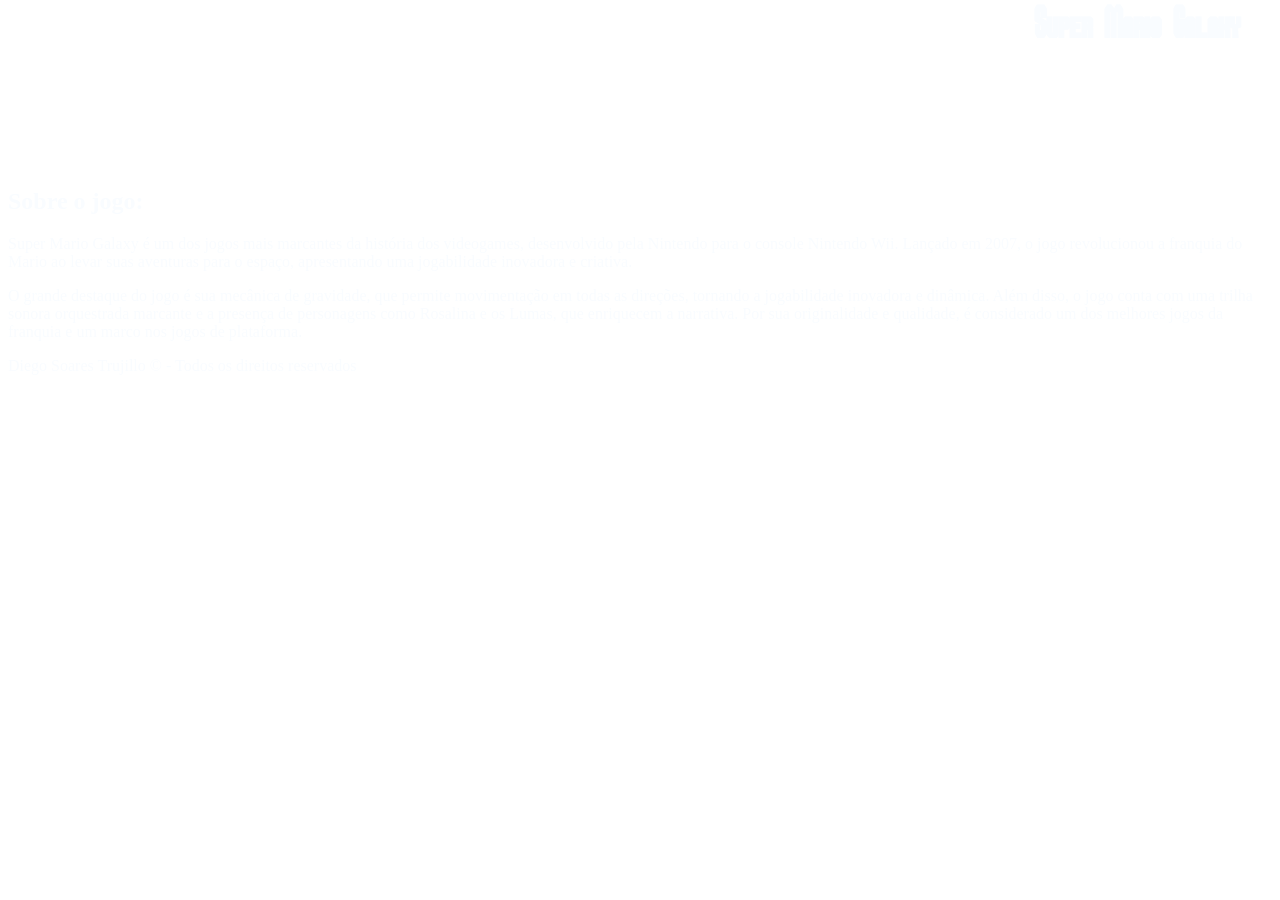
<file: index.html>
<!doctype html>
<html lang="pt-br">
  <head>
   <style>
        body {
          background-image: url(https://images5.alphacoders.com/318/318370.jpg);
          background-size: cover;
          background-repeat: no-repeat;
        }
      </style>
    <meta charset="UTF-8" />
    <meta name="viewport" content="width=device-width, initial-scale=1.0" />
    <title>Página 1</title>
   
    <link rel="stylesheet" href="./css/style.css">
    
  </head>
  <body>
    <header>
      <h1>Super Mario Galaxy </h1>
      <nav>
        <ul>
          <li><a href="./paginas/pagina1.html">Inicio:</a></li>
          <li><a href="./paginas/pagina2.html">Pokémon Legends Z-A</a></li>
        </ul>
      </nav>
    </header>

    <main>
      <section>
        <h2>Sobre o jogo: </h2>
       <p>Super Mario Galaxy é um dos jogos mais marcantes da história dos videogames, desenvolvido pela Nintendo para o console Nintendo Wii. 
        Lançado em 2007, o jogo revolucionou a franquia do Mario ao levar suas aventuras para o espaço, apresentando uma jogabilidade inovadora e criativa.
       </p>
       <p>
        O grande destaque do jogo é sua mecânica de gravidade, que permite movimentação em todas as direções, tornando a jogabilidade inovadora e dinâmica.
         Além disso, o jogo conta com uma trilha sonora orquestrada marcante e a presença de personagens como Rosalina e os Lumas, que enriquecem a narrativa.
         Por sua originalidade e qualidade, é considerado um dos melhores jogos da franquia e um marco nos jogos de plataforma.
       </p>
      
      </section>
    </main>
    <footer>
      <p>Diego Soares Trujillo &copy; - Todos os direitos reservados</p>
    </footer>
  </body>
</html>
</file>
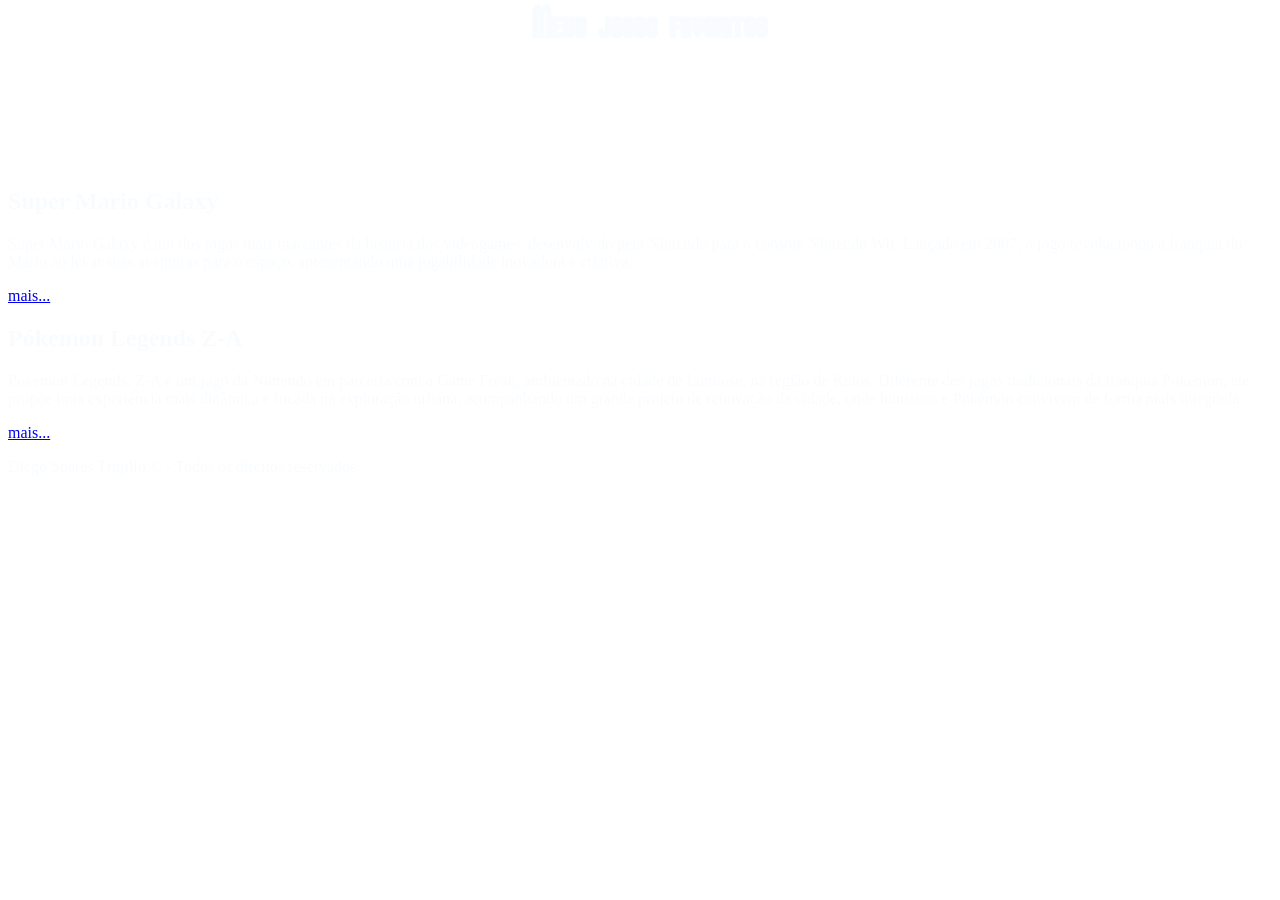
<file: paginas/pagina1.html>
<!doctype html>
<html lang="pt-br">
  <head>
     <style>
        body {
          background-image: url(https://preview.redd.it/desktop-wallpapers-for-people-that-keep-their-shortcuts-on-v0-ip3vfvl6qgmc1.png?width=1080&crop=smart&auto=webp&s=e13b76f04b0415480d53c05ba84b9465722a7b66);
          background-size: cover;
          background-repeat: no-repeat;
        }
      </style>
    <link rel="stylesheet" href="../css/style.css">
    <meta charset="UTF-8" />
    <meta name="viewport" content="width=device-width, initial-scale=1.0" />
    <title>Página Inicial</title>
  </head>
  <body>
    <header>
      <h1 style="text-align: center;">Meus jogos favoritos</h1>
      <nav>
        <ul>
          <li><a href="../index.html">Super Mario Galaxy: </a></li>
          <li><a href="pagina2.html">Pokémon Legends Z-A: </a></li>
        </ul>
      </nav>
    </header>

    <main>
      <section>
        <h2>Super Mario Galaxy</h2>
        <p>
          
          Super Mario Galaxy é um dos jogos mais marcantes da história dos videogames, desenvolvido pela Nintendo para o console Nintendo Wii.
           Lançado em 2007, o jogo revolucionou a franquia do Mario ao levar suas aventuras para o espaço, 
          apresentando uma jogabilidade inovadora e criativa.
        </p>
        <a href="../index.html">mais...</a>
      </section>
      <section>
        <h2>Pókemon Legends Z-A</h2>
        <p>
          
          Pokémon Legends: Z-A é um jogo da Nintendo em parceria com a Game Freak, ambientado na cidade de Lumiose, na região de Kalos.
           Diferente dos jogos tradicionais da franquia Pokémon, ele propõe uma experiência mais dinâmica e focada na exploração urbana, 
           acompanhando um grande projeto de renovação da cidade, onde humanos e Pokémon convivem de forma mais integrada.
        </p>
        <a href="pagina2.html">mais...</a>
      </section>
    </main>
    <footer>
      <p>Diego Soares Trujillo &copy; - Todos os direitos reservados</p>
    </footer>
  </body>
</html>
</file>
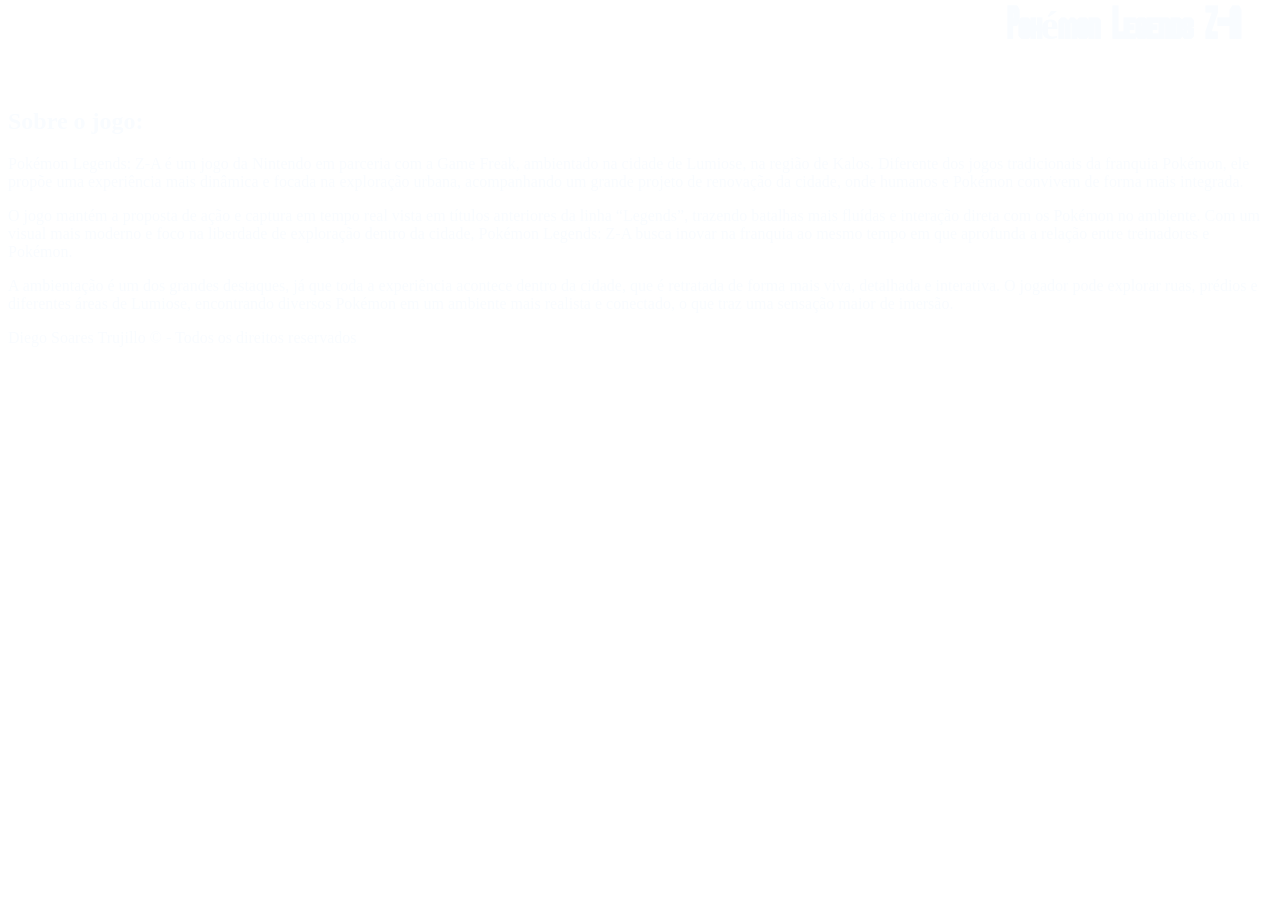
<file: paginas/pagina2.html>
<!doctype html>
<html lang="pt-br">
  <head>
    <style>
        body {
          background-image: url(https://images8.alphacoders.com/139/1396965.png);
          background-size: cover;
          background-repeat: no-repeat;
        }
      </style>
    <link rel="stylesheet" href="../css/style.css">
    <meta charset="UTF-8" />
    <meta name="viewport" content="width=device-width, initial-scale=1.0" />
    <title>Página 2</title>
  </head>
  <body>
    <header>
      <h1>Pokémon Legends Z-A</h1>
      <nav>
        <ul>
          <li><a href="../index.html">Super Mario Galaxy:</a></li>
          <li><a href="pagina1.html">Início:</a></li>
        </ul>
      </nav>
    </header>

    <main style="margin-top: -80px;"> 
      <section>
        <h2>Sobre o jogo:</h2>
        <p>
         Pokémon Legends: Z-A é um jogo da Nintendo em parceria com a Game Freak, ambientado na cidade de Lumiose, na região de Kalos.
          Diferente dos jogos tradicionais da franquia Pokémon, ele propõe uma experiência mais dinâmica e focada na exploração urbana, 
          acompanhando um grande projeto de renovação da cidade, onde humanos e Pokémon convivem de forma mais integrada.
        </p>
        <p>
          O jogo mantém a proposta de ação e captura em tempo real vista em títulos anteriores da linha “Legends”, trazendo batalhas mais fluídas e interação direta com os Pokémon no ambiente. 
          Com um visual mais moderno e foco na liberdade de exploração dentro da cidade,
           Pokémon Legends: Z-A busca inovar na franquia ao mesmo tempo em que aprofunda a relação entre treinadores e Pokémon.
        </p>
        <p>
          A ambientação é um dos grandes destaques, já que toda a experiência acontece dentro da cidade, que é retratada de forma mais viva, detalhada e interativa. 
          O jogador pode explorar ruas, prédios e diferentes áreas de Lumiose,
           encontrando diversos Pokémon em um ambiente mais realista e conectado, o que traz uma sensação maior de imersão.
        </p>
      </section>
    </main>
    <footer>
      <p>Diego Soares Trujillo &copy; - Todos os direitos reservados</p>
    </footer>
  </body>
</html>
</file>
<file: css/style.css>
header{
   background-color: transparent;
    padding: 20px;
    width: 95%;
    height: 120px;
    margin : 0 auto;
}

header h1{
    background-color: transparent;
    font-family: 'SuperMario';
    font-size: 40px;
    text-align: right;
    margin: 0;
    padding-left: 20px;
    margin-top: -26px;
}

header nav ul{
    background-color: transparent;
    list-style: none;
    padding: 0;
}

body{
    color: rgb(249, 252, 255);
    text-decoration: aliceblue;
    
}
header nav ul li a {
    color: white !important;
    text-decoration: none !important;
}

@font-face {
    font-family: 'SuperMario';
    src: url('../fonts/smbfont.ttf');
}
</file>
